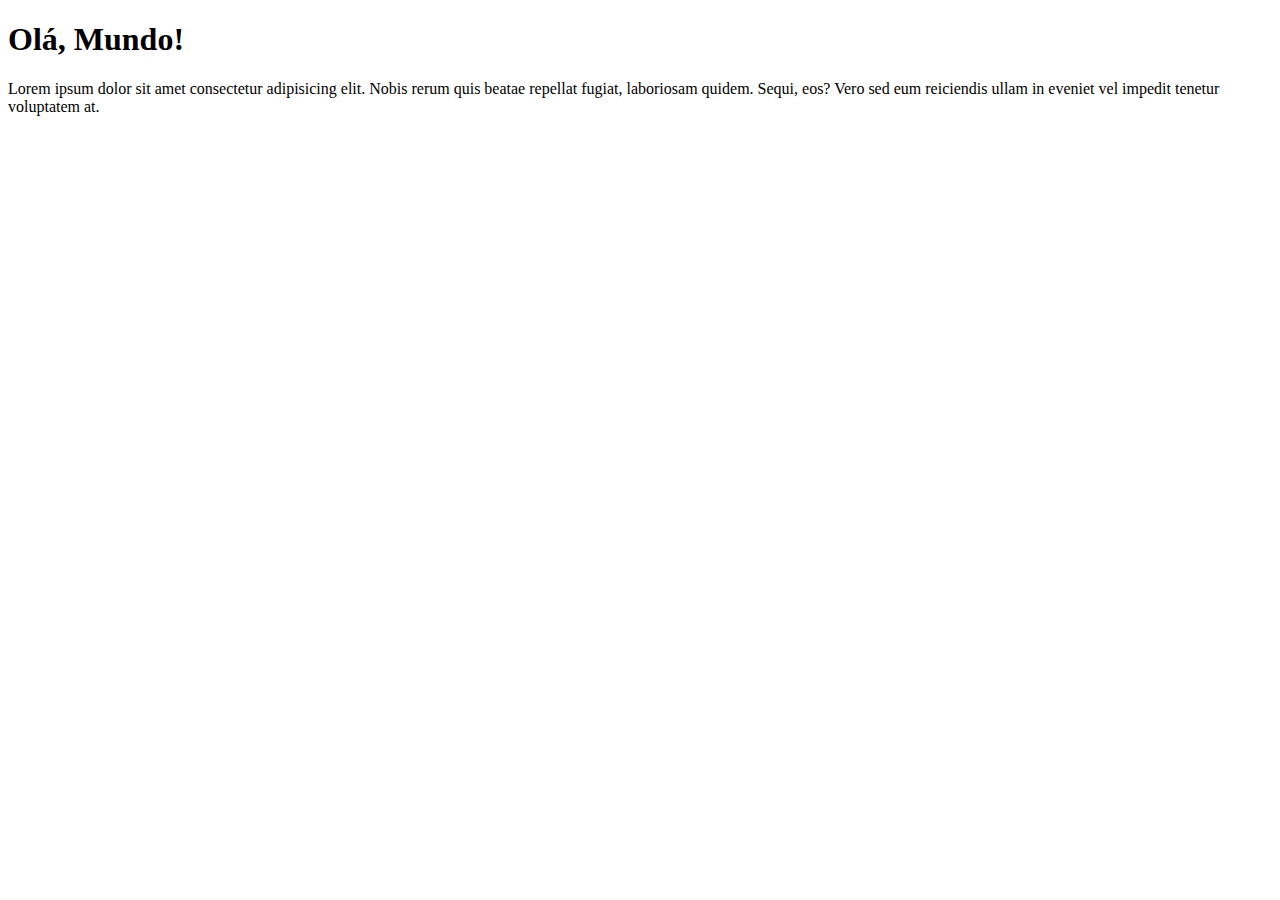
<file: ex002/index.html>
<!DOCTYPE html>
<html lang="pt-br">
<head>
    <meta charset="UTF-8">
    <meta name="viewport" content="width=device-width, initial-scale=1.0">
    <title>Pratica de JS</title>
</head>
<body>
    <h1>Olá, Mundo!</h1>
    <p>Lorem ipsum dolor sit amet consectetur adipisicing elit. Nobis rerum quis beatae repellat fugiat, laboriosam quidem. Sequi, eos? Vero sed eum reiciendis ullam in eveniet vel impedit tenetur voluptatem at.</p>
    
    <script src="js002.js"></script>
</body>
</html>
</file>
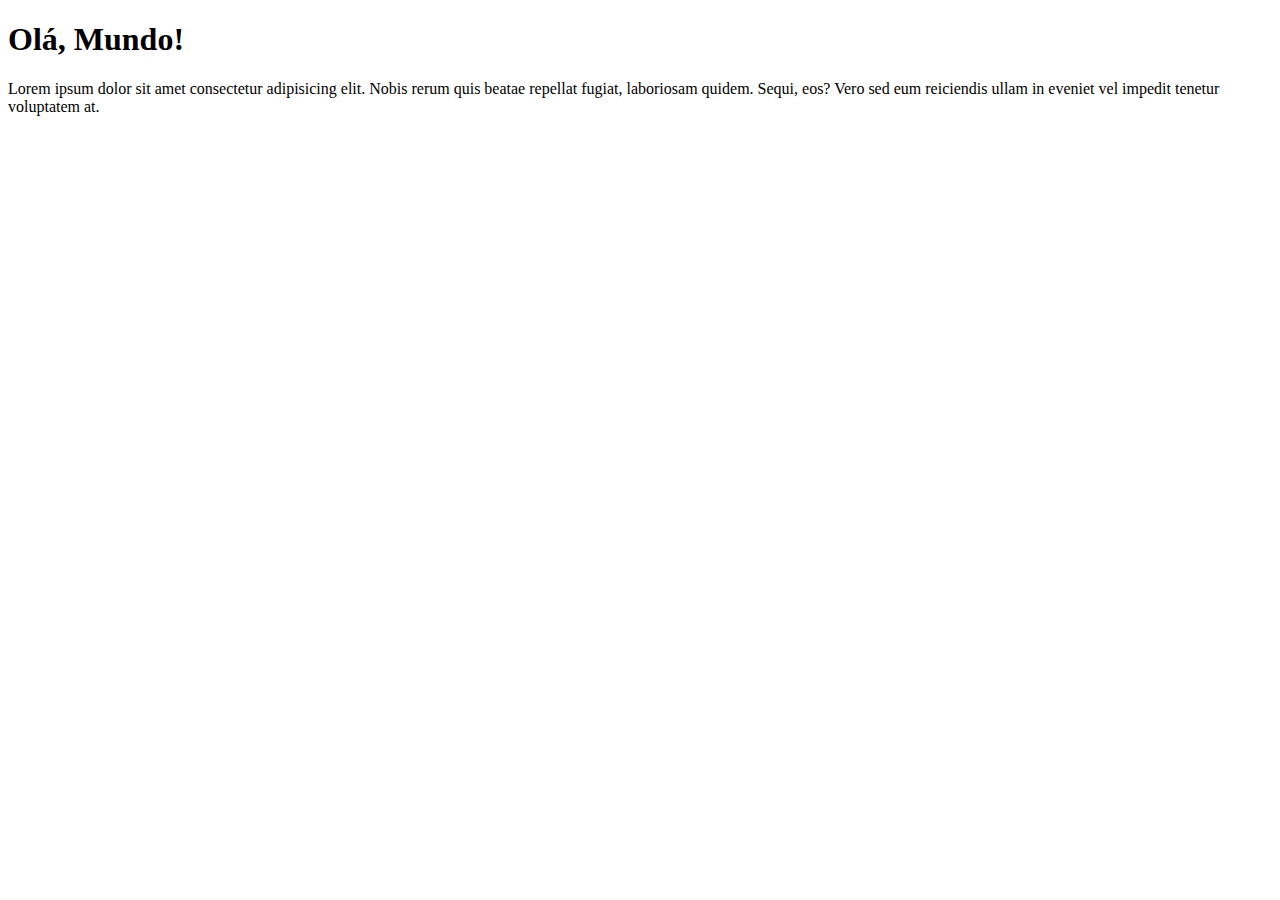
<file: ex003/index.html>
<!DOCTYPE html>
<html lang="pt-br">
<head>
    <meta charset="UTF-8">
    <meta name="viewport" content="width=device-width, initial-scale=1.0">
    <title>Pratica de JS</title>
</head>
<body>
    <h1>Olá, Mundo!</h1>
    <p>Lorem ipsum dolor sit amet consectetur adipisicing elit. Nobis rerum quis beatae repellat fugiat, laboriosam quidem. Sequi, eos? Vero sed eum reiciendis ullam in eveniet vel impedit tenetur voluptatem at.</p>
    
    <script src="js003.js"></script>
</body>
</html>
</file>
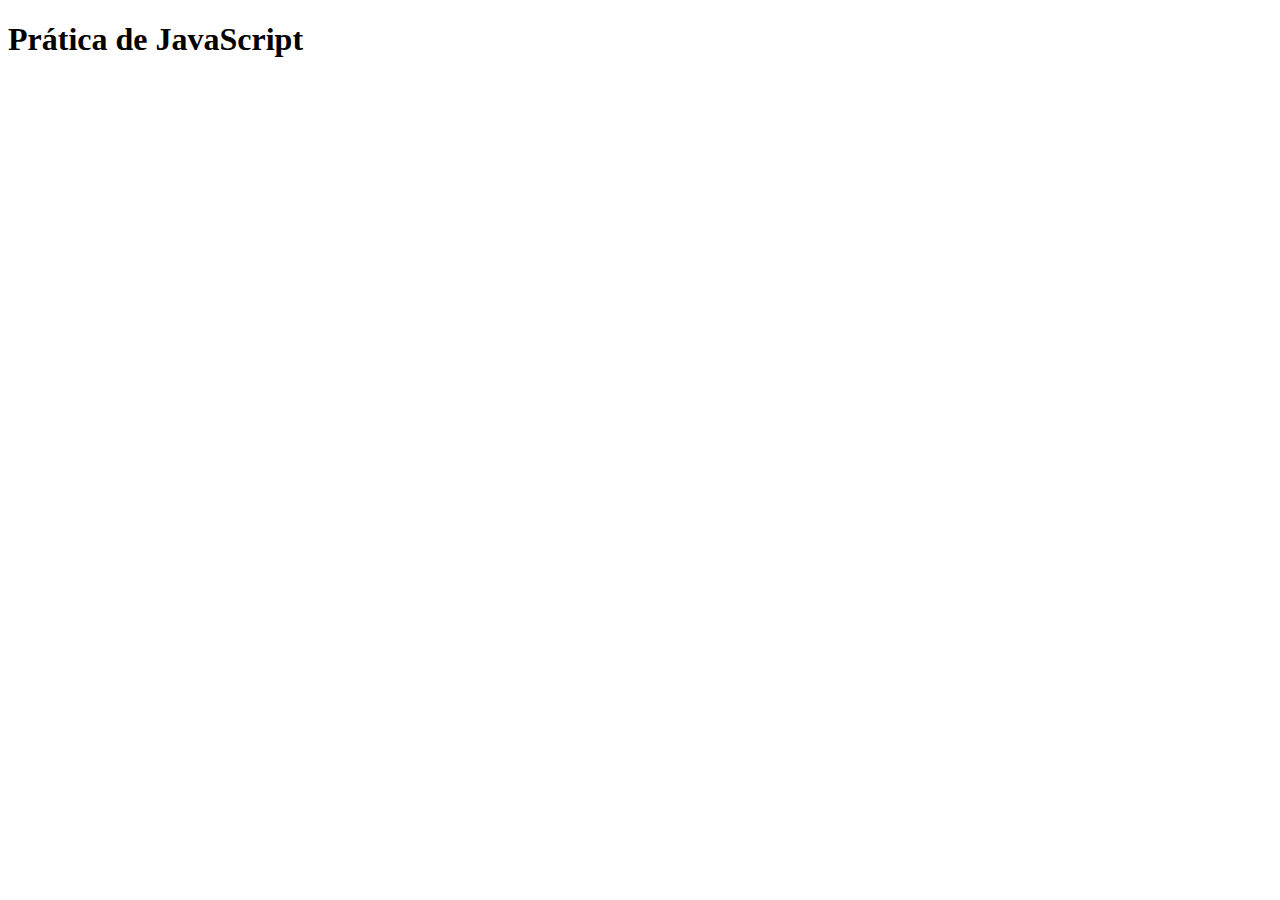
<file: ex004/index.html>
<!DOCTYPE html>
<html lang="en">
<head>
    <meta charset="UTF-8">
    <meta name="viewport" content="width=device-width, initial-scale=1.0">
    <title>exercicio 04</title>
</head>
<body>
    <h1>Prática de JavaScript</h1>
</body>
<script src="js004.js"></script>
</html>
</file>
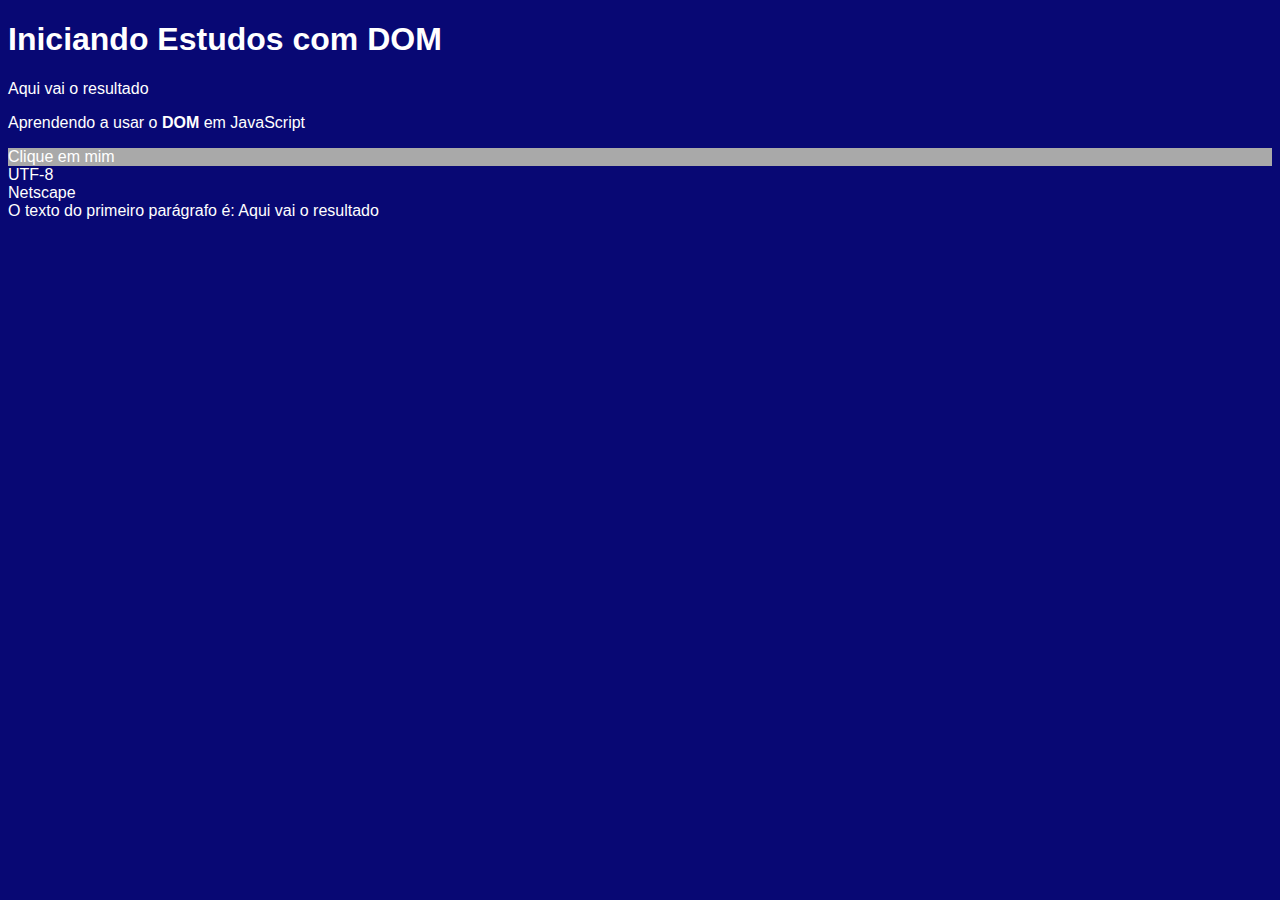
<file: ex005/index.html>
<!DOCTYPE html>
<html lang="pt-br">
<head>
    <meta charset="UTF-8">
    <meta name="viewport" content="width=device-width, initial-scale=1.0">
    <title>Primeiros Passos com o DOM</title>
    <link rel="stylesheet" href="style.css">
</head>
<body>
    <h1>Iniciando Estudos com DOM</h1>
    <p>Aqui vai o resultado</p>
    <p>Aprendendo a usar o <strong>DOM</strong> em JavaScript</p>
    <div id="msg">Clique em mim</div>

    <script src="js005.js"></script>
</body>
</html>
</file>
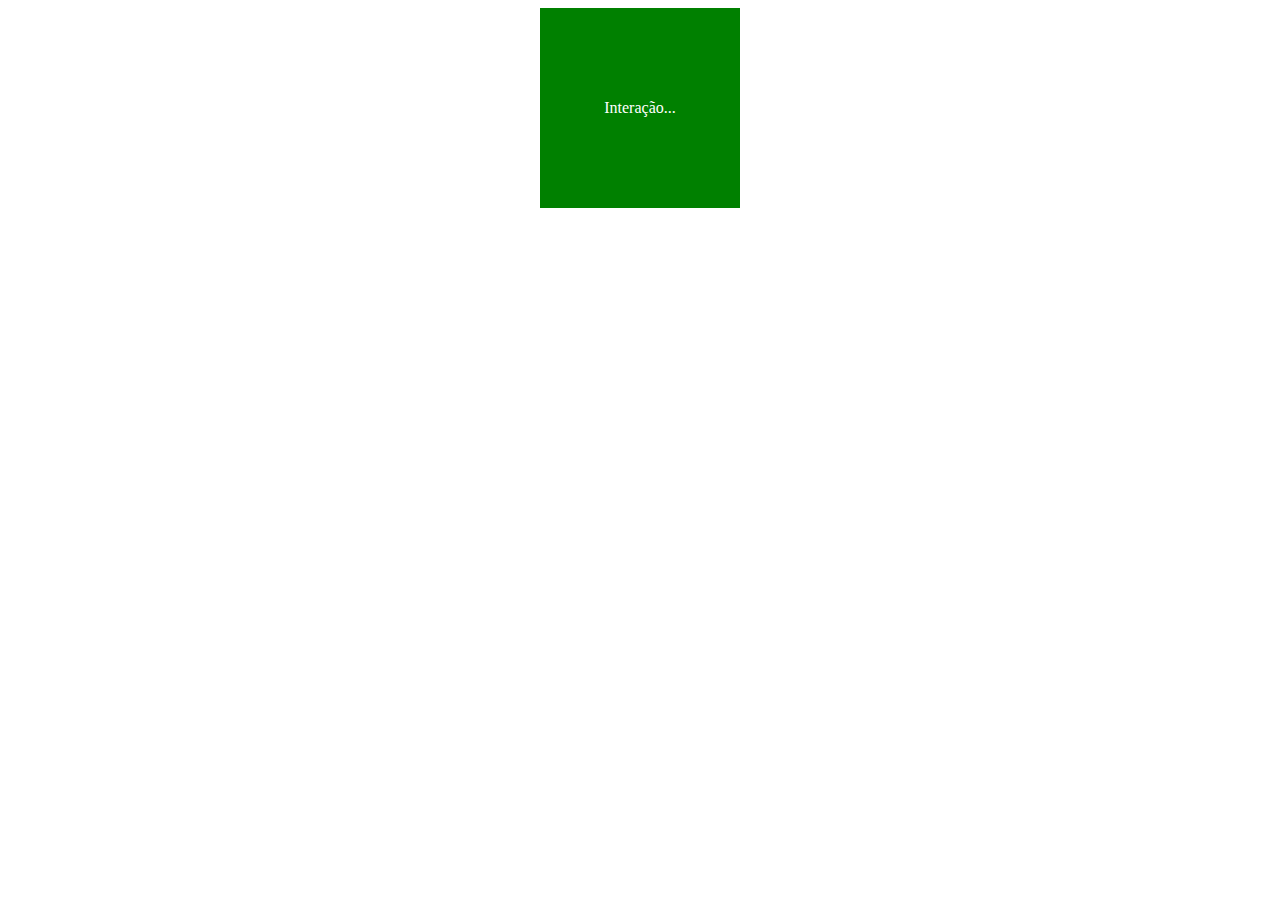
<file: ex006/index.html>
<!DOCTYPE html>
<html lang="pt-br">
<head>
    <meta charset="UTF-8">
    <meta name="viewport" content="width=device-width, initial-scale=1.0">
    <title>Eventos DOM</title>
    <link rel="stylesheet" href="style.css">
</head>
<body>
    <div id="area" onclick="clicar()" onmouseenter="entrar()" onmouseout="sair()">
        Interação...
    </div>

    <script src="js006.js"></script>
</body>
</html>
</file>
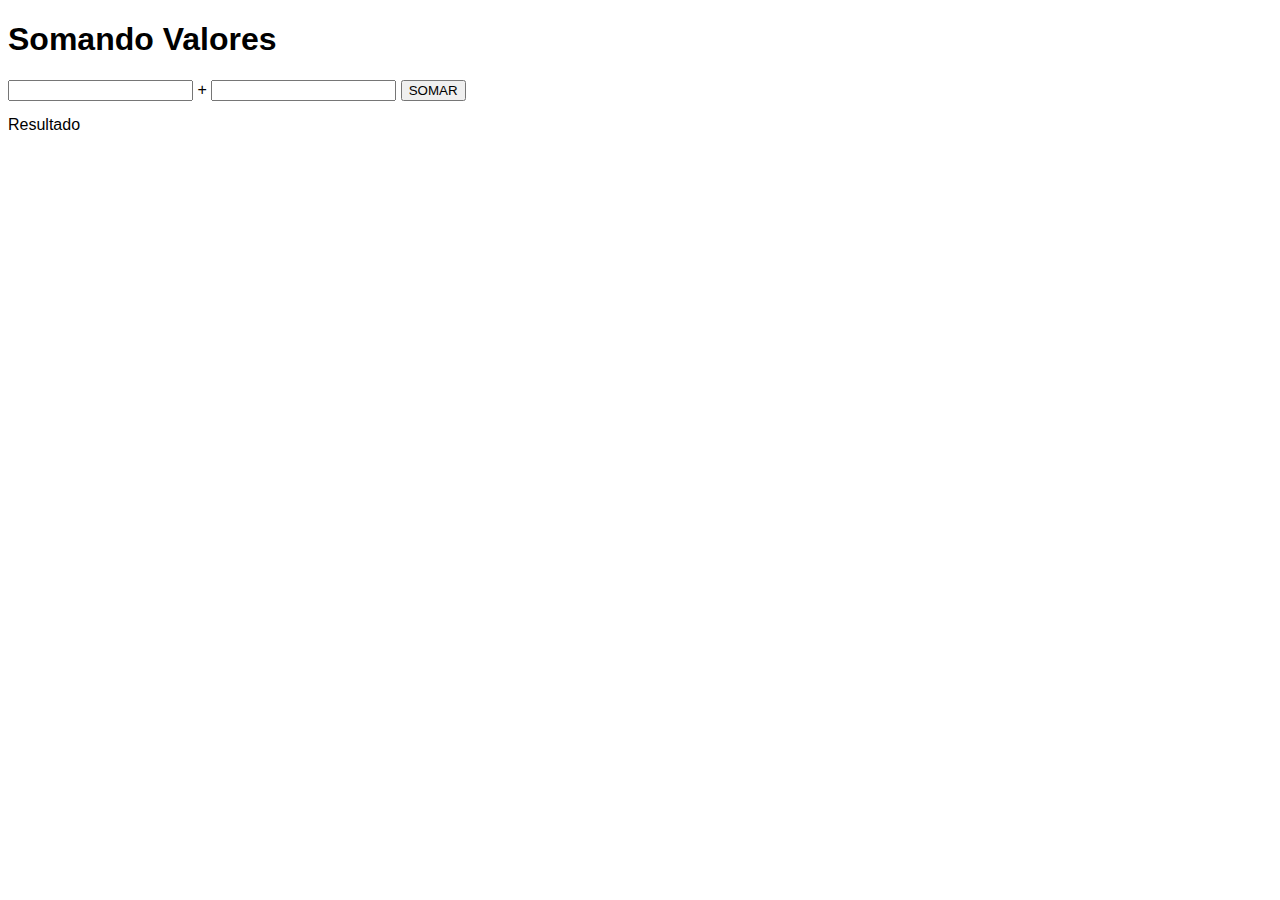
<file: ex007/index.html>
<!DOCTYPE html>
<html lang="pt-BR">
<head>
    <meta charset="UTF-8">
    <meta name="viewport" content="width=device-width, initial-scale=1.0">
    <title>Somando Números</title>
    <style>
        *{
            font-family: Arial, Helvetica, sans-serif;
        }
        
        div#res{
            margin-top: 15px;
        }
    </style>
</head>
<body>
    <h1>Somando Valores</h1>
    <input type="number" name="txt1" id="txtn1"> + 
    <input type="number" name="txt2" id="txtn2">
    <input type="button" value="SOMAR" onclick="somar()">
    <div id="res">Resultado</div>

    <script src="js007.js"></script>
</body>
</html>
</file>
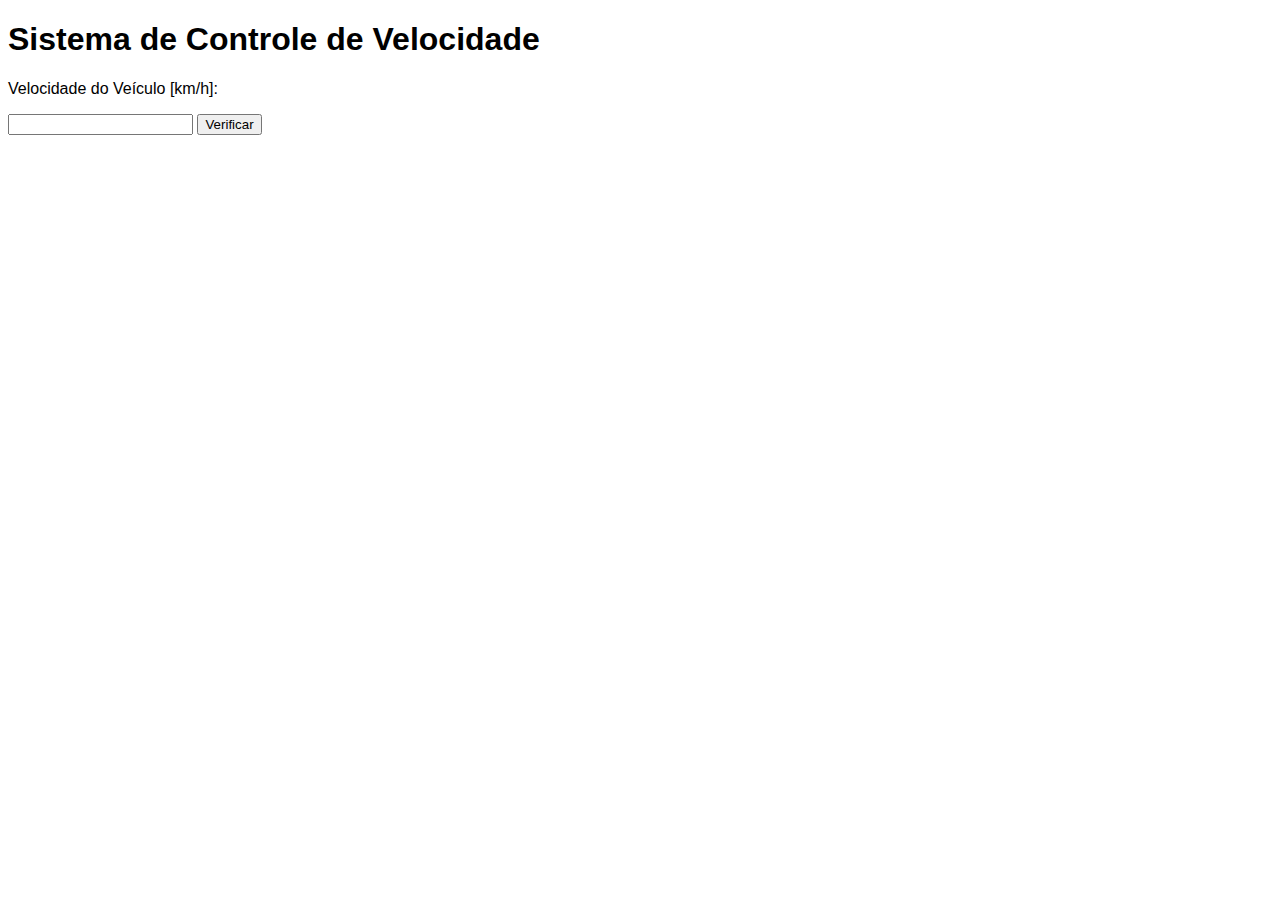
<file: ex008/index.html>
<!DOCTYPE html>
<html lang="pt-br">
<head>
    <meta charset="UTF-8">
    <meta name="viewport" content="width=device-width, initial-scale=1.0">
    <title>Condições Simples</title>
    <style>
        *{
            font-family: Arial, Helvetica, sans-serif;
        }
        div#res{
            margin-top: 10px;
        }
    </style>
</head>
<body>
    <h1>Sistema de Controle de Velocidade</h1>
    <p>Velocidade do Veículo [km/h]: </p>
    <input type="number" name="txtvel" id="txtvel">
    <input type="button" value="Verificar" onclick="calcular()">
    <div id="res"></div>

    <script src="js008.js"></script>
</body>
</html>
</file>
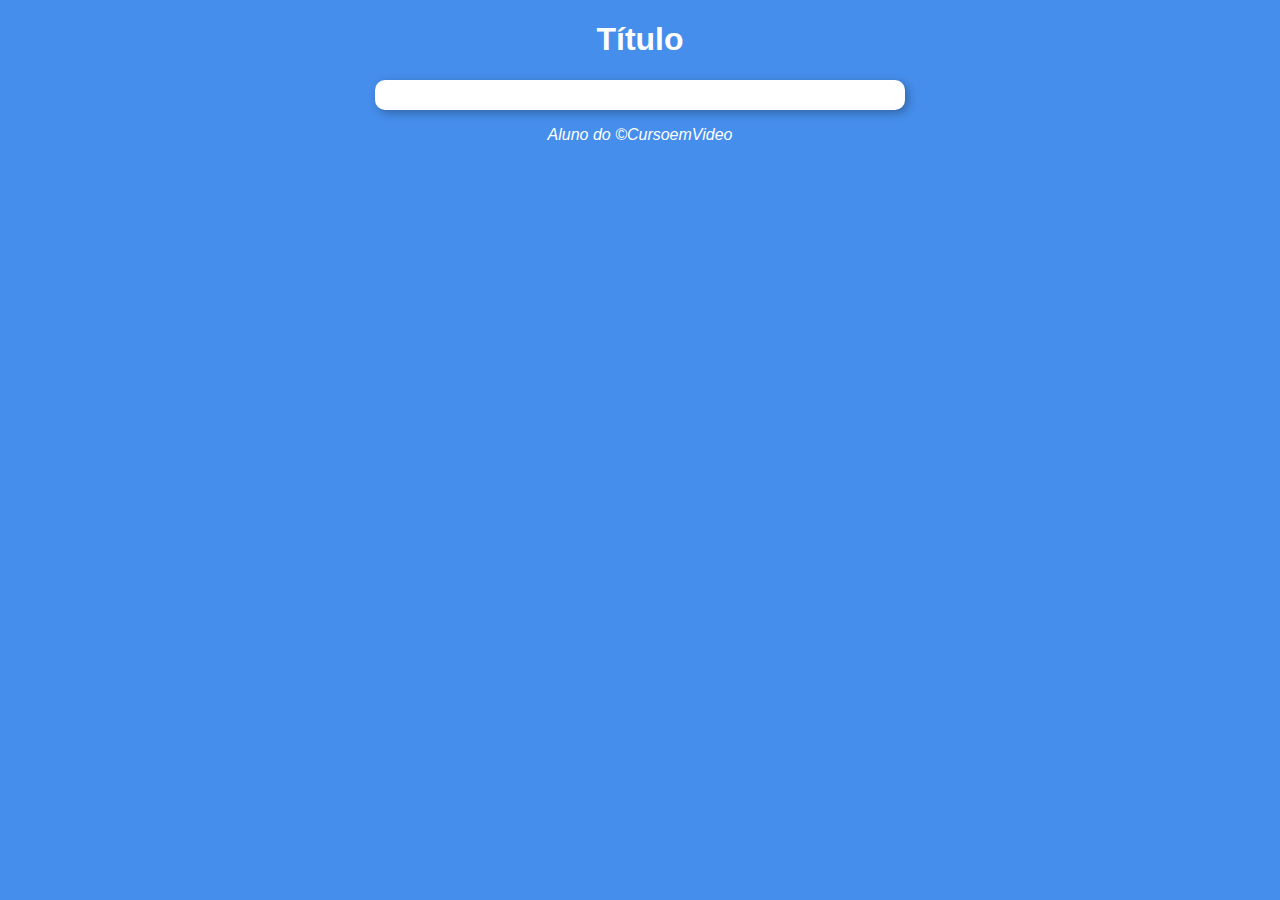
<file: ex010/index.html>
<!DOCTYPE html>
<html lang="pt-br">
<head>
    <meta charset="UTF-8">
    <meta name="viewport" content="width=device-width, initial-scale=1.0">
    <title>Tela de Boas-Vindas</title>
    <link rel="stylesheet" href="estilos/style.css">
</head>
<body>
    <header>
        <h1>Título</h1>
    </header>
    <section>
        <div></div>
        <div></div>
    </section>
    <footer>
        <p>Aluno do &copy;CursoemVideo</p>
    </footer>

    <script src="js/js010.js"></script>
</body>
</html>
</file>
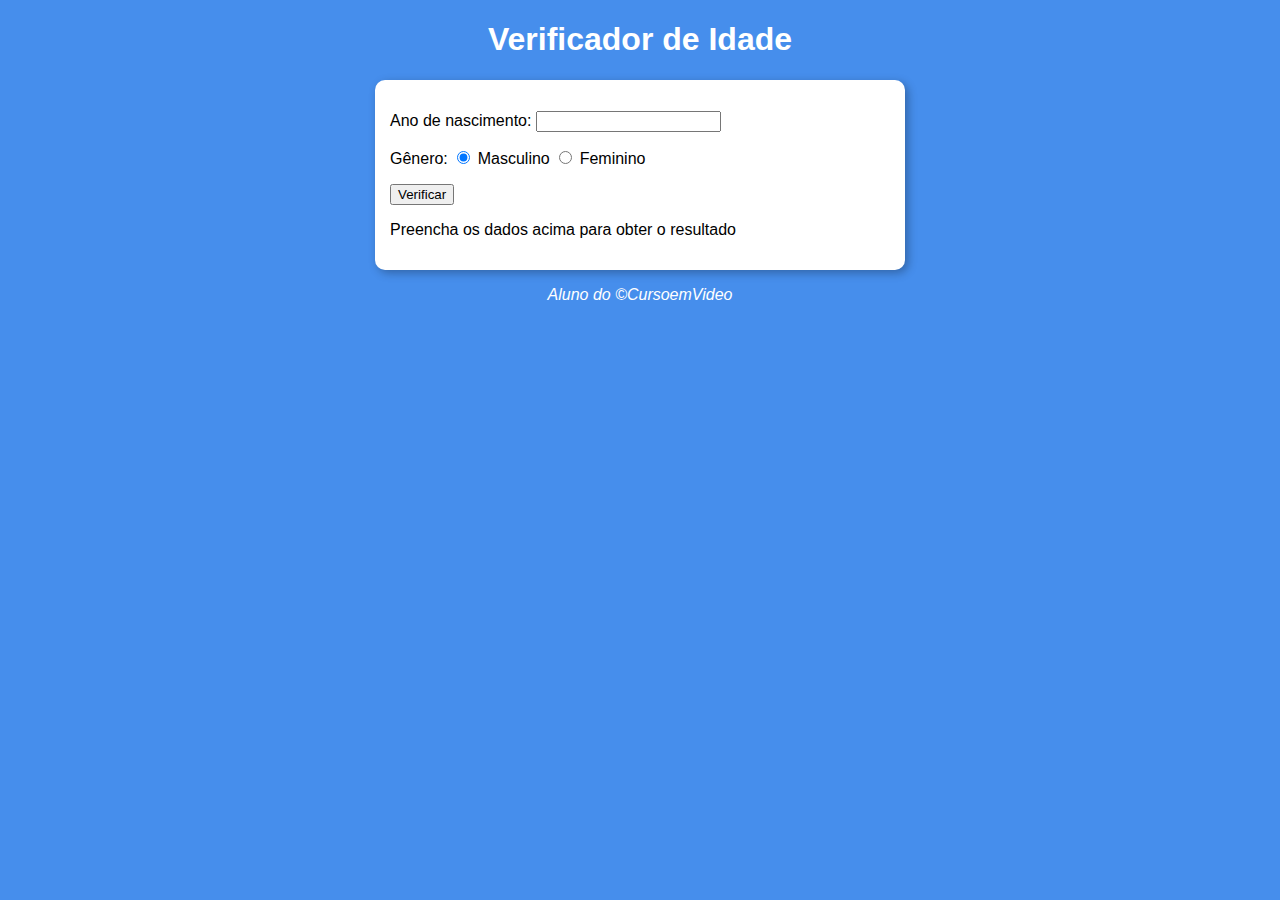
<file: ex011/index.html>
<!DOCTYPE html>
<html lang="pt-br">
<head>
    <meta charset="UTF-8">
    <meta name="viewport" content="width=device-width, initial-scale=1.0">
    <title>Verificador de Idade</title>
    <link rel="stylesheet" href="estilos/style.css">
</head>
<body>
    <header>
        <h1>Verificador de Idade</h1>
    </header>
    <section>
        <div>
            <p>
                Ano de nascimento:
                <input type="number" name="t-ano" id="txtano">
            </p>
            <p>
                Gênero:
                <input type="radio" name="radgen" id="masc" checked>
                <label for="masc">Masculino</label>
                <input type="radio" name="radgen" id="fem">
                <label for="fem">Feminino</label>
            </p>
            <p>
                <input type="button" value="Verificar" onclick="verificar()">
            </p>
        </div>
        <div id="res">
            <p>Preencha os dados acima para obter o resultado</p>
        </div>
    </section>
    <footer>
        <p>Aluno do &copy;CursoemVideo</p>
    </footer>

    <script src="js/js010.js"></script>
</body>
</html>
</file>
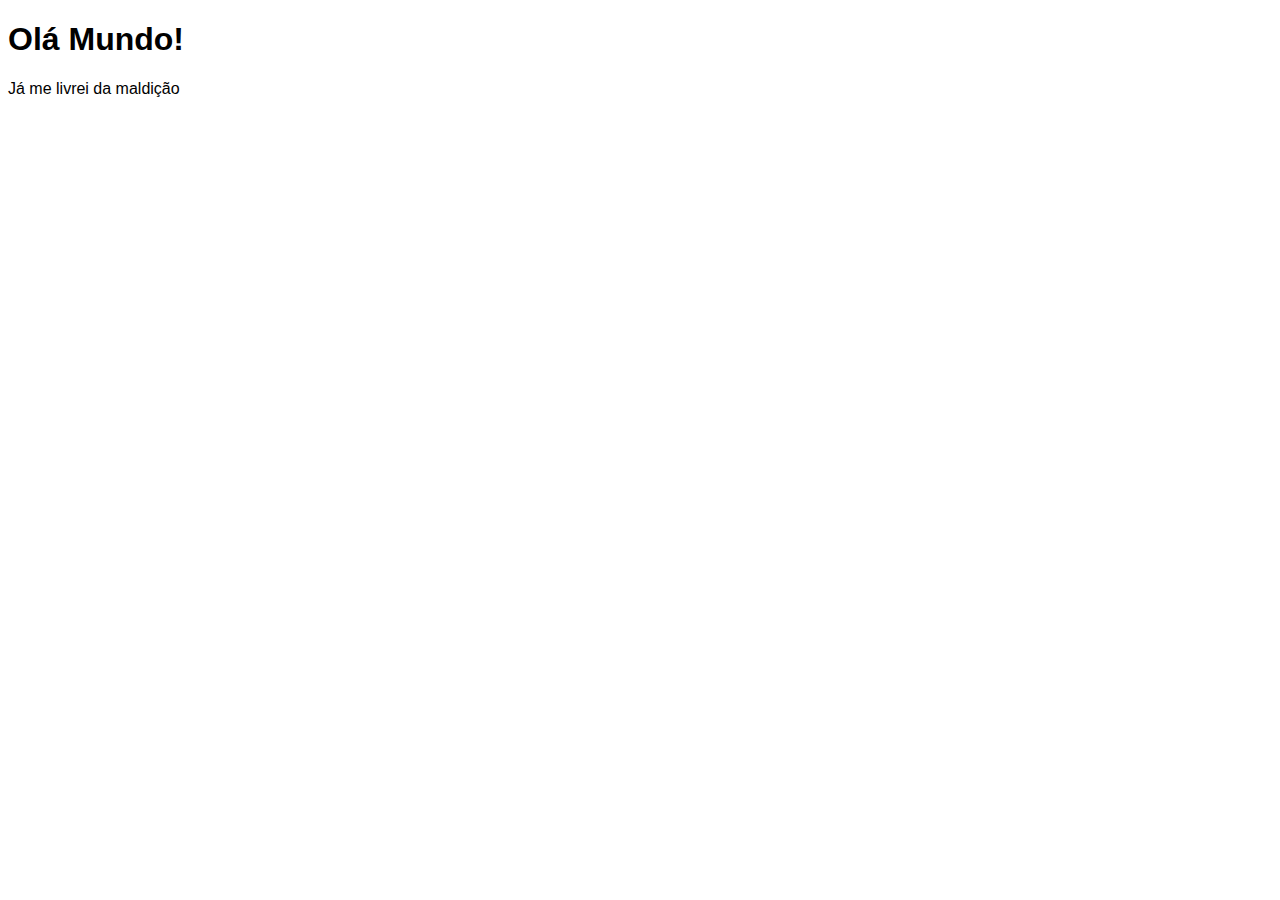
<file: ex001/ex001.html>
<!DOCTYPE html>
<html lang="pt-br">
<head>
    <meta charset="UTF-8">
    <meta name="viewport" content="width=device-width, initial-scale=1.0">
    <title>Ex01 - JavaScript</title>
    <style>
        body{
            font-family: Arial, Helvetica, sans-serif;
        }
    </style>
</head>
<body>
    <h1>Olá Mundo!</h1>
    <p>Já me livrei da maldição</p>

<script src="js001.js"></script>
</body>
</html>
</file>
<file: ex005/style.css>
@charset "UTF-8";

body{
    background-color: rgb(8, 8, 116);
    color: white;
    font-family: Arial, Helvetica, sans-serif;
}
</file>
<file: ex006/style.css>
@charset "UTF-8";

div#area{
    background-color: green;
    color: white;
    width: 200px;
    height: 200px;
    text-align: center;
    line-height: 200px;
    margin: auto;
}

div#area:hover{
    cursor: pointer;
}
</file>
<file: ex010/estilos/style.css>
@charset "UTF-8";

body{
    background-color: rgb(70, 142, 236);
    font-family: Arial, Helvetica, sans-serif;
}

header{
    color: white;
    text-align: center;
}

section{
    background-color: white;
    border-radius: 10px;
    padding: 15px;
    width: 500px;
    margin: auto;
    box-shadow: 3px 3px 10px rgba(0, 0, 0, 0.295);
}

footer{
    color: white;
    text-align: center;
    font-style: italic;
}
</file>
<file: ex011/estilos/style.css>
@charset "UTF-8";

body{
    background-color: rgb(70, 142, 236);
    font-family: Arial, Helvetica, sans-serif;
}

header{
    color: white;
    text-align: center;
}

section{
    background-color: white;
    border-radius: 10px;
    padding: 15px;
    width: 500px;
    margin: auto;
    box-shadow: 3px 3px 10px rgba(0, 0, 0, 0.295);
}

footer{
    color: white;
    text-align: center;
    font-style: italic;
}
</file>
